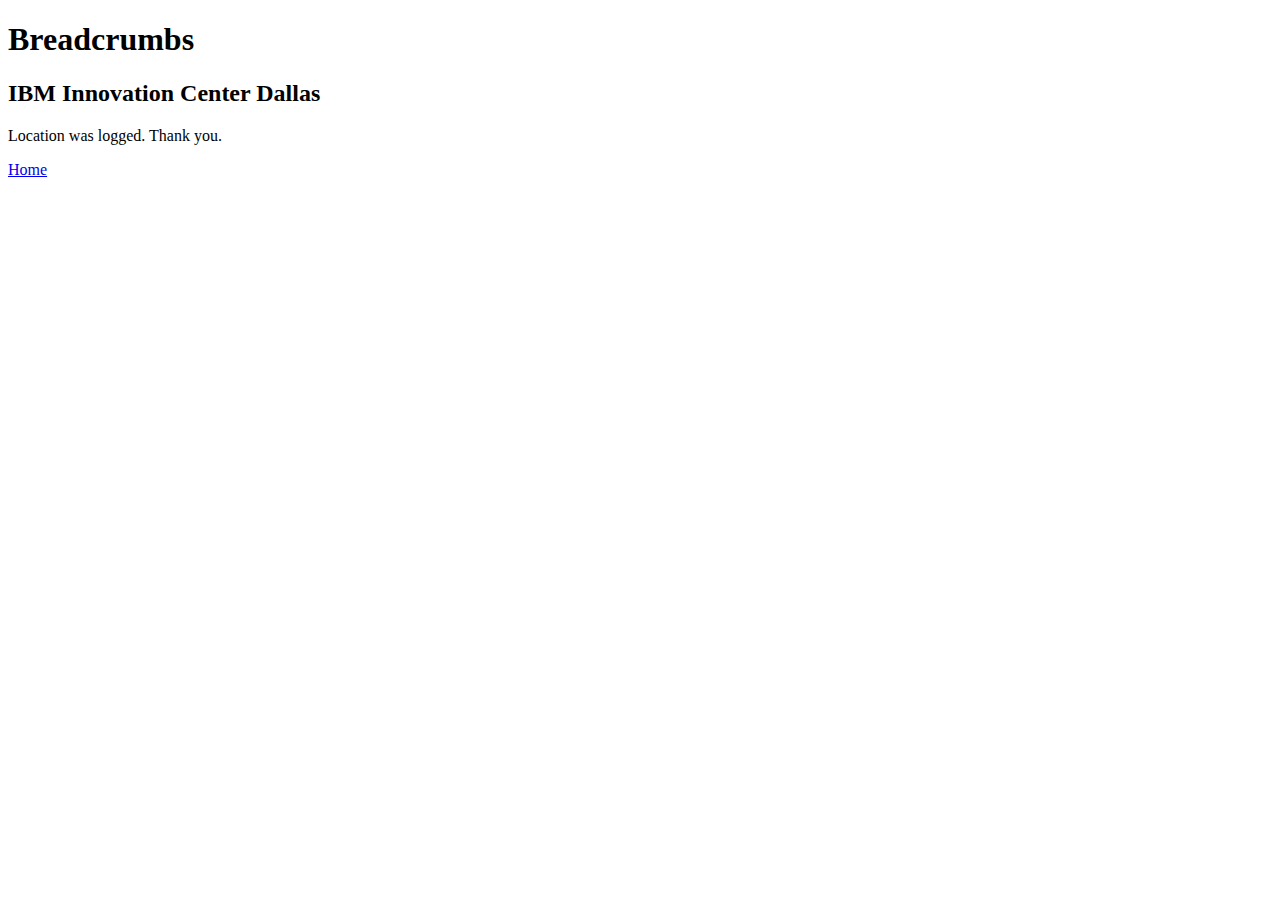
<file: WebContent/logged.html>
<!DOCTYPE html>
<html>
<head>
<meta charset="ISO-8859-1">
<title>Success</title>
</head>
<body>
<h1>Breadcrumbs</h1>
<h2>IBM Innovation Center Dallas</h2>
Location was logged. Thank you. 
<p>
<a href="/locate.html">Home</a>
</body>
</html>
</file>
